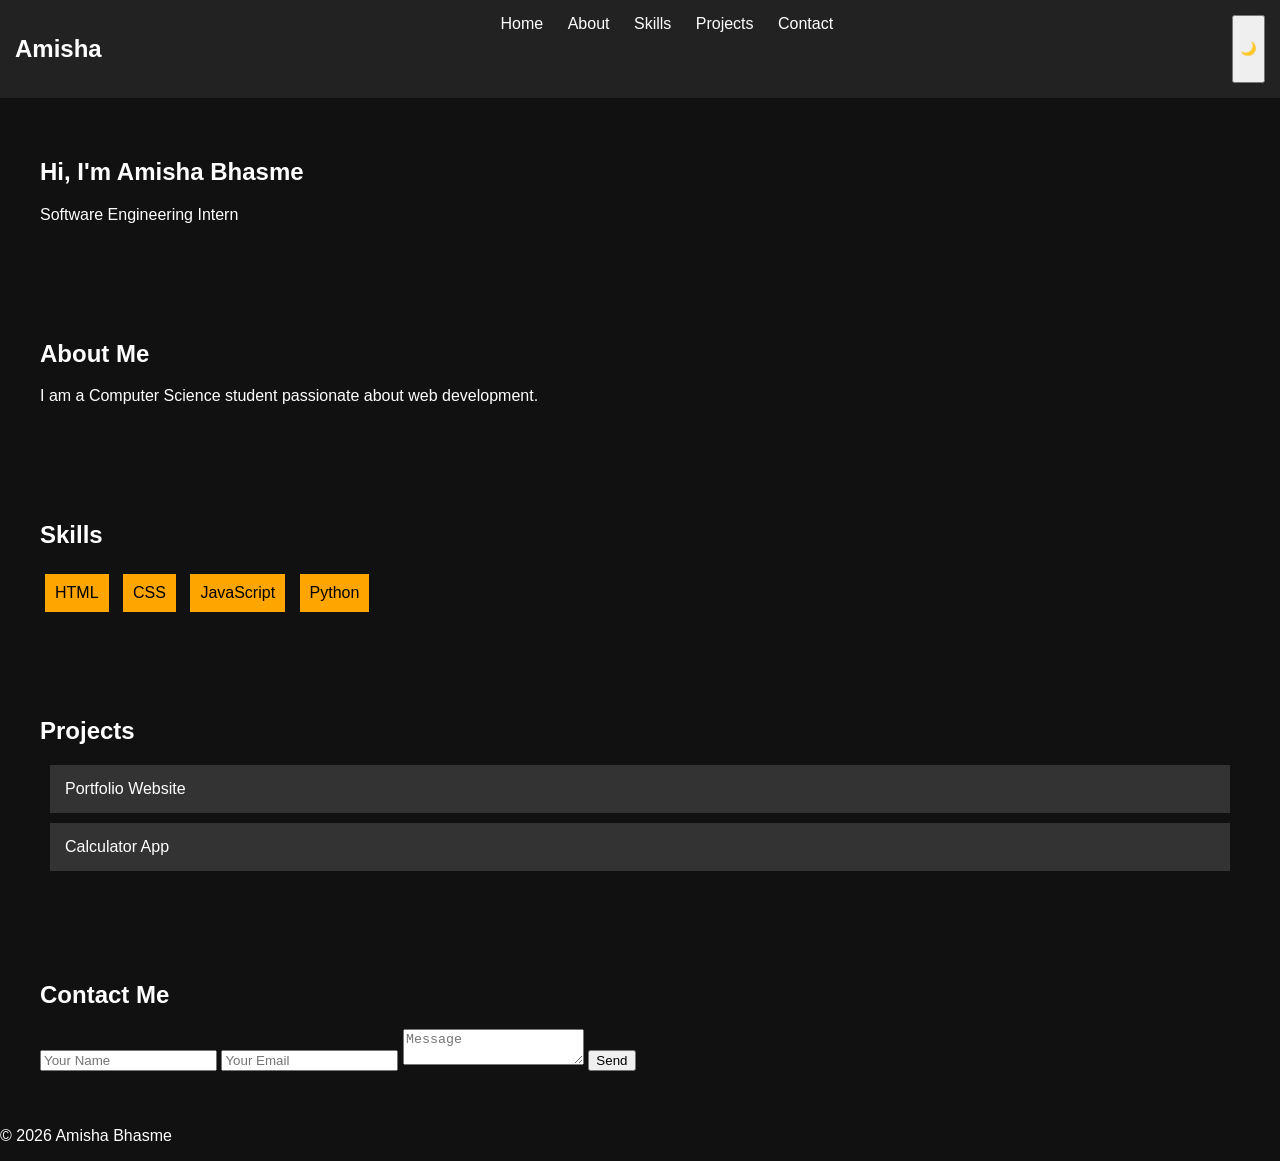
<file: index.html>
<!DOCTYPE html>
<html lang="en">
<head>
<meta charset="UTF-8">
<title>Amisha Portfolio</title>
<link rel="stylesheet" href="portfolio.css">
<script defer src="portfolio.js"></script>
</head>
<body>

<div id="loader">Loading...</div>

<header>
  <h2 class="logo">Amisha</h2>
  <nav>
    <a href="#home">Home</a>
    <a href="#about">About</a>
    <a href="#skills">Skills</a>
    <a href="#projects">Projects</a>
    <a href="#contact">Contact</a>
  </nav>
  <button id="themeToggle">🌙</button>
</header>

<section id="home">
  <h1>Hi, I'm Amisha Bhasme</h1>
  <p>Software Engineering Intern</p>
</section>

<section id="about">
  <h2>About Me</h2>
  <p>I am a Computer Science student passionate about web development.</p>
</section>

<section id="skills">
  <h2>Skills</h2>
  <div class="skill">HTML</div>
  <div class="skill">CSS</div>
  <div class="skill">JavaScript</div>
  <div class="skill">Python</div>
</section>

<section id="projects">
  <h2>Projects</h2>
  <div class="project">Portfolio Website</div>
  <div class="project">Calculator App</div>
</section>

<section id="contact">
  <h2>Contact Me</h2>
  <form id="contactForm">
    <input type="text" id="name" placeholder="Your Name">
    <input type="email" id="email" placeholder="Your Email">
    <textarea id="message" placeholder="Message"></textarea>
    <button type="submit">Send</button>
  </form>
</section>

<footer>
<p>© 2026 Amisha Bhasme</p>
</footer>

</body>
</html>
</file>
<file: portfolio.css>
body{background:#111;color:white;font-family:Arial;margin:0}
header{display:flex;justify-content:space-between;padding:15px;background:#222}
nav a{color:white;margin:0 10px;text-decoration:none}
section{padding:40px}
.skill{display:inline-block;background:orange;color:black;padding:10px;margin:5px}
.project{background:#333;padding:15px;margin:10px}
#loader{position:fixed;inset:0;display:flex;align-items:center;justify-content:center;background:black;color:orange;font-size:22px}
</file>
